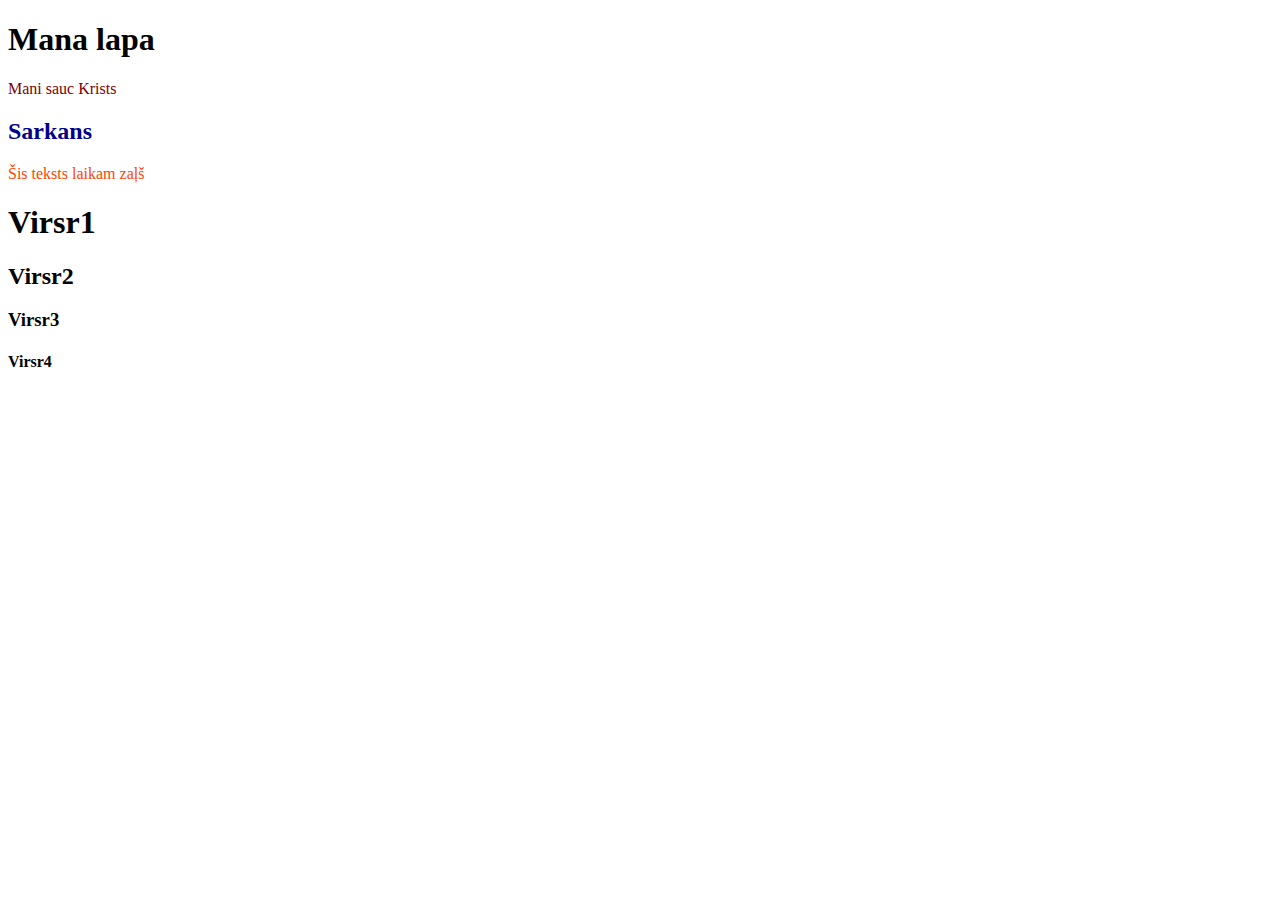
<file: index.html>
<!DOCTYPE html>
<html lang="lv">
<head>
    <meta charset="UTF-8">
    <meta name="viewport" content="width=device-width, initial-scale=1.0">
    <title>Dokuments</title>
    <link rel="stylesheet" type="text/css" href="css/style.css">

    <style>
        p {
            color:maroon;
        }
        .idk {
            color: orangered;
        }
        #container {
            color:greenyellow
        }
        #container h1{
            color:green

        }
    </style>
</head>
<body>
    <h1>Mana lapa</h1>
    <p>Mani sauc Krists</p>
    <h2 style="color: darkblue;">Sarkans</h2>
    <p class="idk">Šis teksts laikam zaļš</p>

    <div id="contrainer">
        <h1>Virsr1</h1>
        <h2>Virsr2</h2>
        <h3>Virsr3</h3>
        <h4>Virsr4</h4>
    </div>

</body>
</html>
</file>
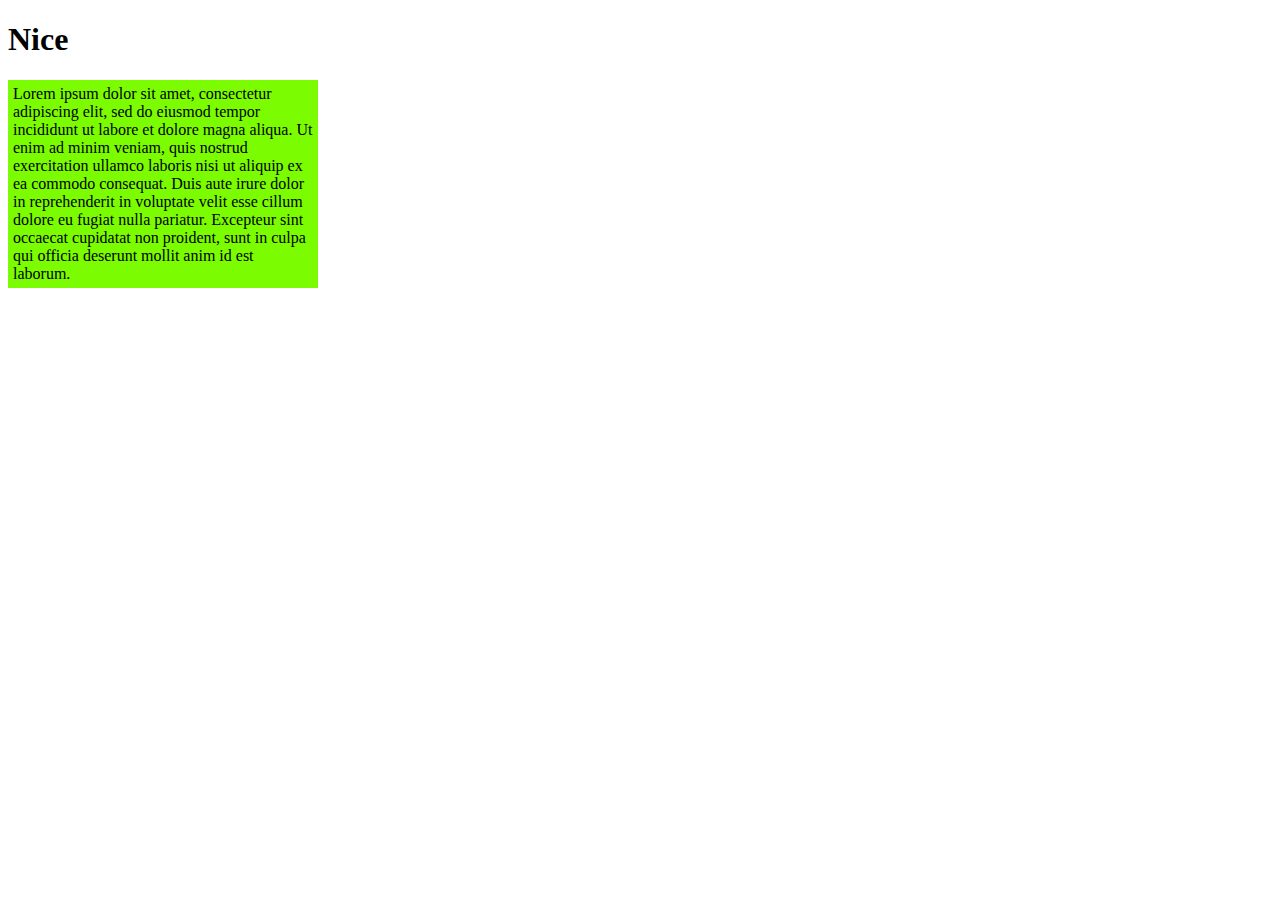
<file: box-model.html>
<!DOCTYPE html>
<html lang="en">
<head>
    <meta charset="UTF-8">
    <meta name="viewport" content="width=device-width, initial-scale=1.0">
    <title>Document</title>
    <link rel="stylesheet" type="text/css" href="css/box.css">
</head>
<body>
<h1>Nice</h1>
<p>Lorem ipsum dolor sit amet, consectetur adipiscing elit, sed do eiusmod tempor incididunt ut labore et dolore magna aliqua. Ut enim ad minim veniam, quis nostrud exercitation ullamco laboris nisi ut aliquip ex ea commodo consequat. Duis aute irure dolor in reprehenderit in voluptate velit esse cillum dolore eu fugiat nulla pariatur. Excepteur sint occaecat cupidatat non proident, sunt in culpa qui officia deserunt mollit anim id est laborum.</p>
</body>
</html>
</file>
<file: css/style.css>
body {
    background: color:hotpink
}
</file>
<file: css/box.css>
p {
    width: 300px;
    padding: 5px;
    background-color: lawngreen;
    border-width: 20px;
    
}
</file>
